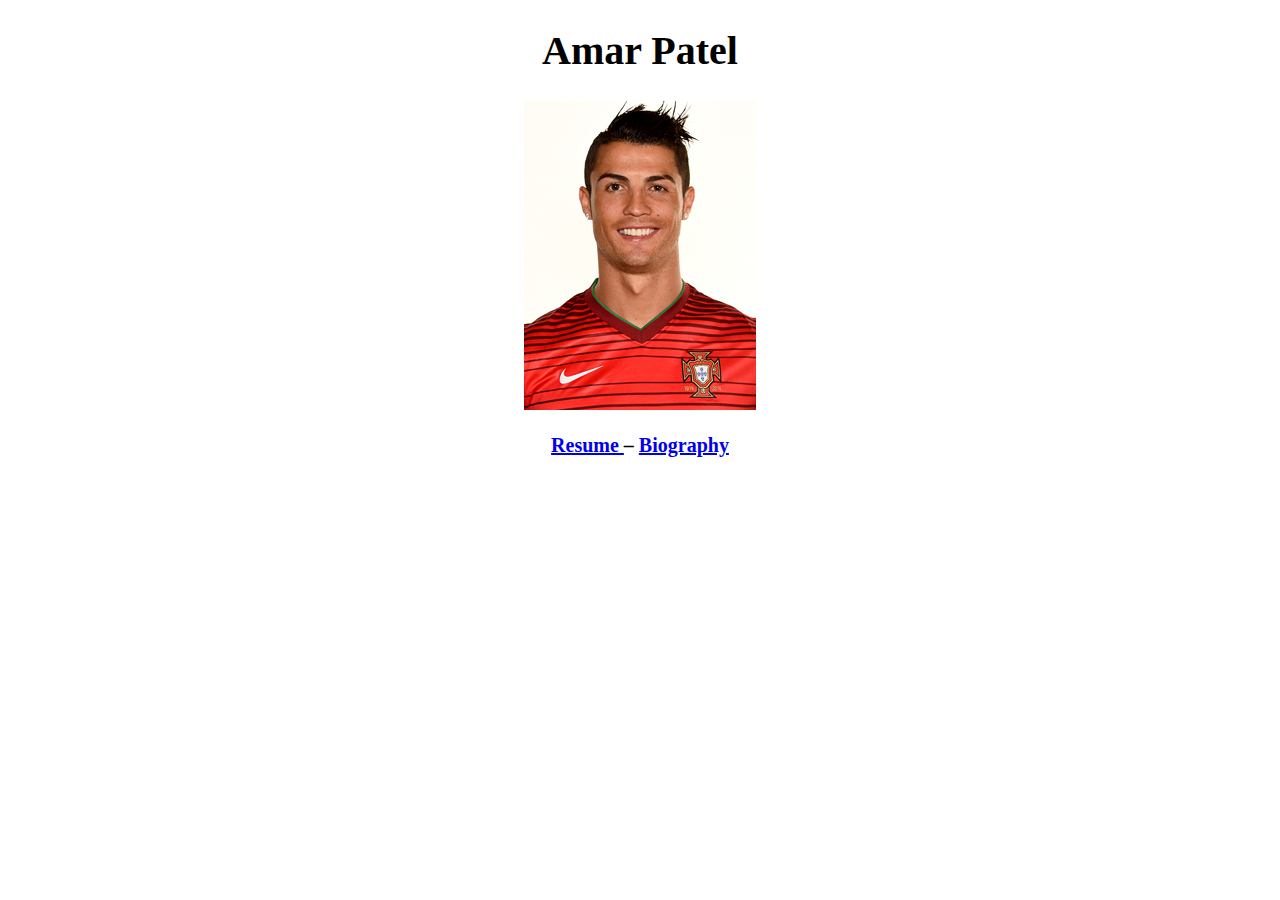
<file: index.html>
<!doctype html>

<html>
<head>
	<title> Amar Patel </title>
	<meta charset="utf-8" />
	<link rel="stylesheet" href="formatting.css" />
</head>
<h1> Amar Patel </h1>

<p class="centered"><img src="ronaldo.jpg" alt ="RONALDO!" /></p>
<h3> 
<a href="resume.html"> Resume </a>

&ndash; 

<a href="bio.html"> Biography </a>

</h3>

</html>
</file>
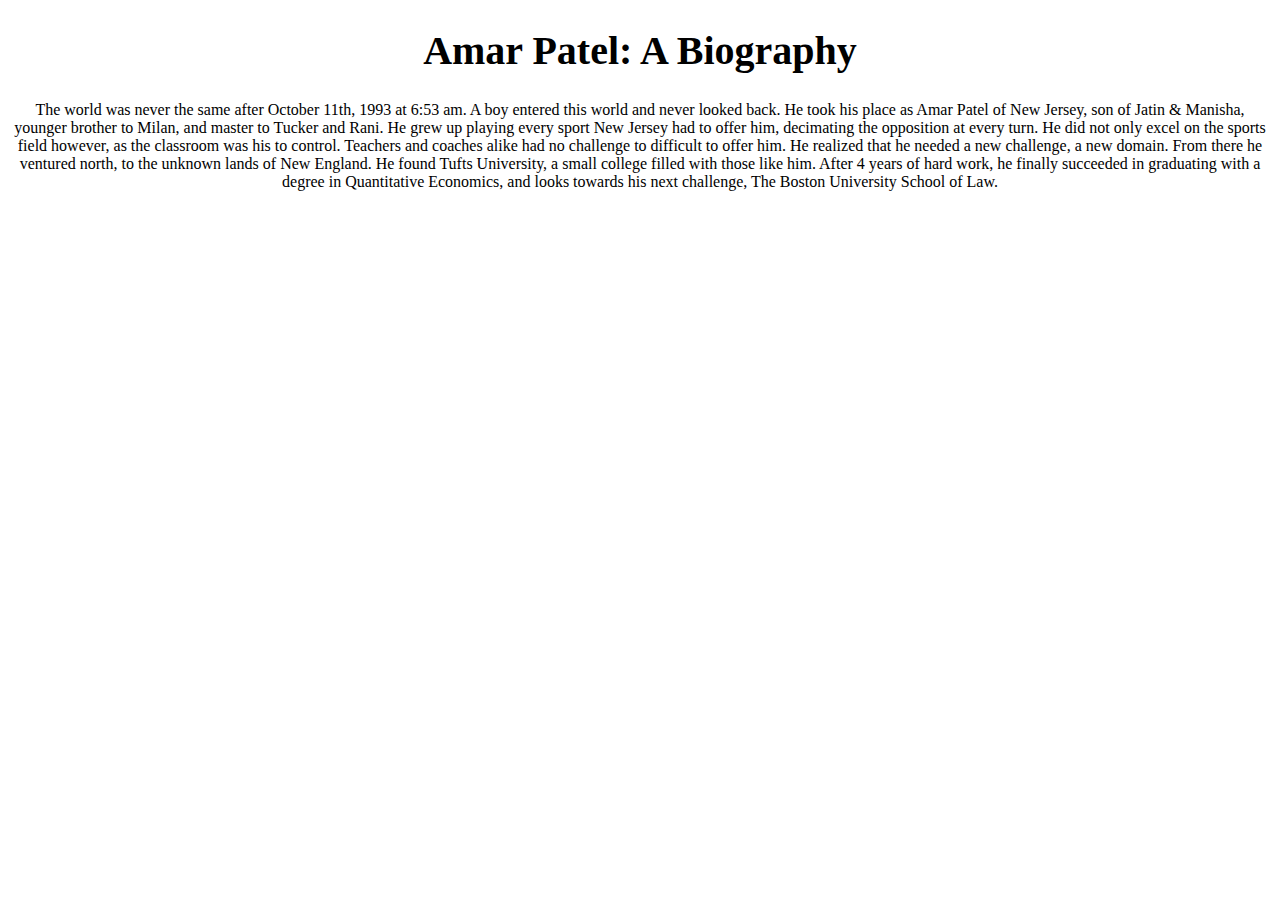
<file: bio.html>
<!doctype html>

<html>

<head>

	<title>Amar Patel Bio</title>
	<meta charset="utf-8" />
	<link rel="stylesheet" href="formatting.css" />
</head>

<h1> Amar Patel: A Biography </h1>


<p class="centered"> 
The world was never the same after October 11th, 1993 at 6:53 am. A boy entered this world 
and never looked back. He took his place as Amar Patel of New Jersey, son of Jatin & Manisha, 
younger brother to Milan, and master to Tucker and Rani. He grew up playing every sport New 
Jersey had to offer him, decimating the opposition at every turn. He did not only excel on 
the sports field however, as the classroom was his to control. Teachers and coaches alike had 
no challenge to difficult to offer him. He realized that he needed a new challenge, a new
domain. From there he ventured north, to the unknown lands of New England. He found
Tufts University, a small college filled with those like him. After 4 years of hard work, 
he finally succeeded in graduating with a degree in Quantitative Economics, and looks towards 
his next challenge, The Boston University School of Law.

 </p>
 

</html>
</file>
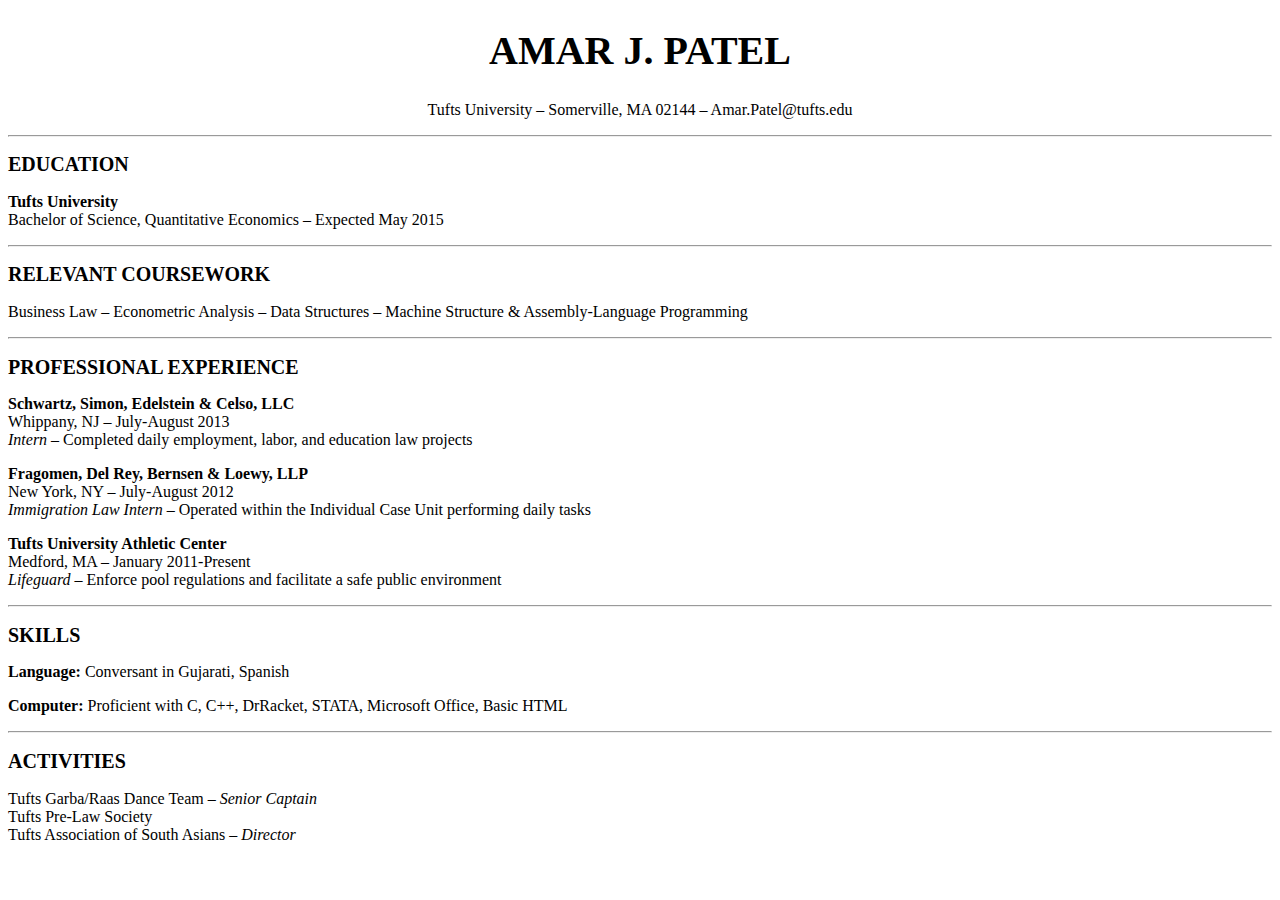
<file: resume.html>
<!doctype html> 

<html>

<head>

	<title>Amar Patel Resume</title>
	<meta charset="utf-8" />
	<link rel="stylesheet" href="formatting.css" />
</head>

<body>

	<h1> AMAR J. PATEL</h1>
	<p id ="contact">  Tufts University &ndash;
	 Somerville, MA 02144 &ndash; Amar.Patel@tufts.edu  </p>
	 
	<hr>
	<h2> EDUCATION </h2>
	
	<p> <span class="bolded"> Tufts University </span>
	<br> Bachelor of Science, Quantitative Economics &ndash; Expected May 2015 
	</p>
	<hr>
	
	<h2> RELEVANT COURSEWORK </h2>
	
	<p> Business Law &ndash; Econometric Analysis &ndash; Data Structures &ndash;
	Machine Structure & Assembly-Language Programming <p>
	<hr>
	
	<h2> PROFESSIONAL EXPERIENCE </h2>
	<p> <span class="bolded"> Schwartz, Simon, Edelstein & Celso, LLC </span>
	<br> Whippany, NJ &ndash; July-August 2013 
	<br>
	<span class="italic"> Intern </span> &ndash;
	Completed daily employment, labor, and education law projects </p>

	<p> <span class="bolded"> Fragomen, Del Rey, Bernsen & Loewy, LLP </span>
	<br> New York, NY &ndash; July-August 2012
	<br>
	<span class="italic"> Immigration Law Intern </span> &ndash;
	Operated within the Individual Case Unit performing daily tasks </p>
	
	<p> <span class="bolded"> Tufts University Athletic Center </span>
	<br> Medford, MA &ndash; January 2011-Present
	<br>
	<span class="italic"> Lifeguard </span> &ndash;
	Enforce pool regulations and facilitate a safe public environment </p>
	<hr>
	
	<h2> SKILLS </h2>
	<p> <span class="bolded"> Language: </span> Conversant in Gujarati, Spanish </p>
	<p> <span class="bolded"> Computer: </span> Proficient with C, C++, DrRacket, STATA, 
	Microsoft Office, Basic HTML </p>
	<hr>
	
	<h2> ACTIVITIES </h2>
	<p> Tufts Garba/Raas Dance Team &ndash; <span class="italic"> Senior Captain </span>
	<br>Tufts Pre-Law Society <br> 						     	
		Tufts Association of South Asians &ndash; <span class="italic"> Director </span>
	</p>
					        


</body>

</html>
</file>
<file: formatting.css>
body {
		font-family: Cambria;
		color: #000000;
}

h1 {
		font-size: 250%;
		text-align: center;
}

h2 {
		font-size: 125%;
		text-align: left;
}

h3 {
		font-size: 125%;
		text-align: center;
}

#contact {
		text-align: center;
		font-size: 100%;
}

.bolded {
		font-weight: bold;
}

.italic {
		font-style: italic;
} 

.centered {
		text-align: center;
}
</file>
